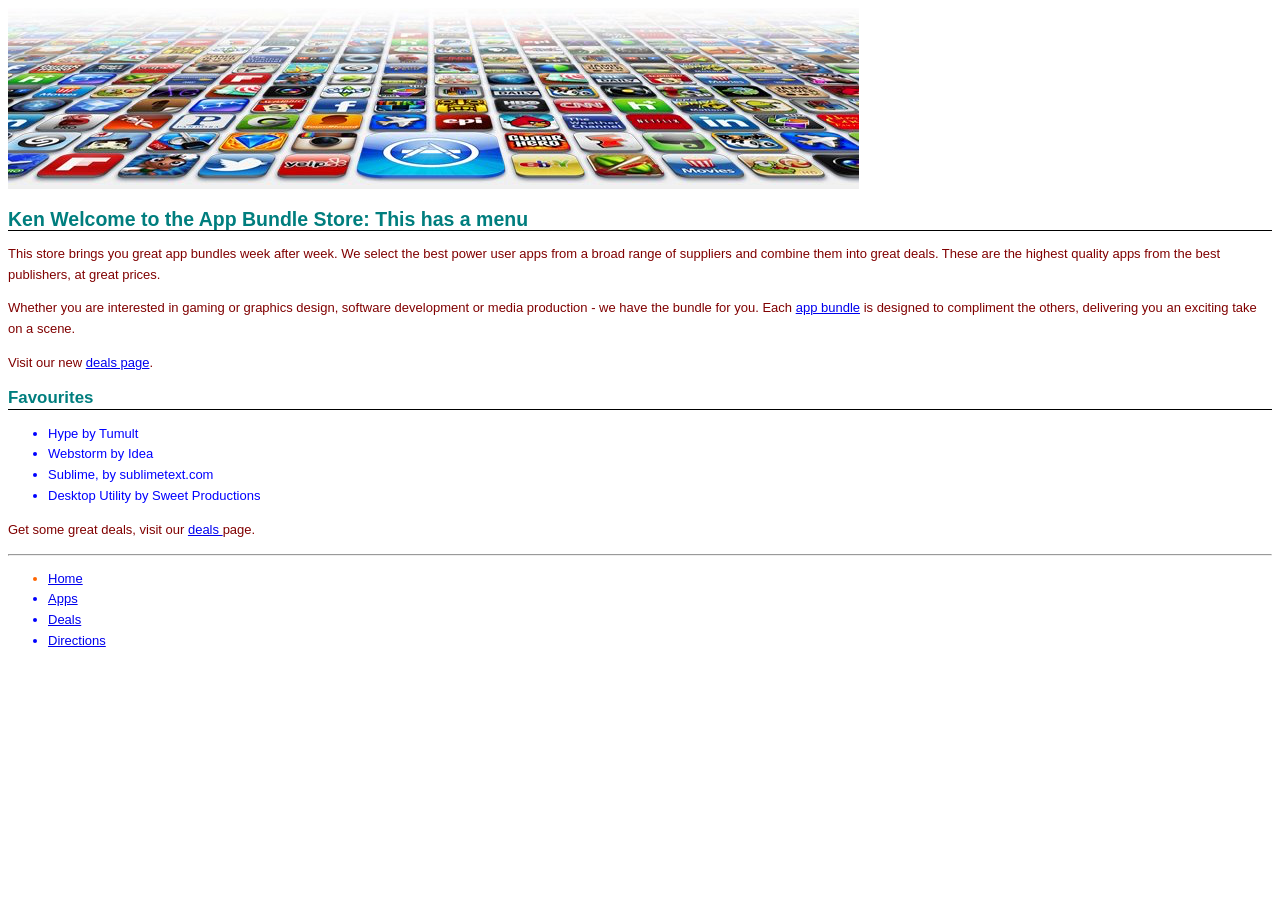
<file: Web-Dev- Ken/lab-02b/index.html>
<!DOCTYPE html>
<html>
  <head>
    <title>Ken Index Bundle APP Store</title>
    <link rel="stylesheet" href="style.css">
  </head>
  <body>
    <img src="images/banner.png" />
    <h1>Ken Welcome to the App Bundle Store: This has a menu</h1>
    <p>
      This store brings you great app bundles week after week. We select the
      best power user apps from a broad range of suppliers and combine them into
      great deals. These are the highest quality apps from the best publishers,
      at great prices.
    </p>
    <p>
      Whether you are interested in gaming or graphics design, software
      development or media production - we have the bundle for you. Each
      <a href="apps.html">app bundle</a> is designed to compliment the others,
      delivering you an exciting take on a scene.
    </p>
    <p>
      Visit our new <a href="deals/deals.html">deals page</a>. 
    </p>
    <h2>Favourites</h2>
    <ul class="blue_favourites">
      <li>Hype by Tumult</li>
      <li>Webstorm by Idea</li>
      <li>Sublime, by sublimetext.com</li>
      <li>Desktop Utility by Sweet Productions</li>
    </ul>
    <p>
      Get some great deals, visit our
      <a href="deals/deals.html"> deals </a> page.
    </p>
    <hr>
   <ul class="blue_favourites">
     <li class="active"><a href="index.html">Home</a></li>
      <li><a href="apps.html">Apps</a></li>
      <li><a href="deals/deals.html">Deals</a></li>
      <li><a href="directions.html">Directions</a></li>    
    </ul>
  </body>
</html>
</file>
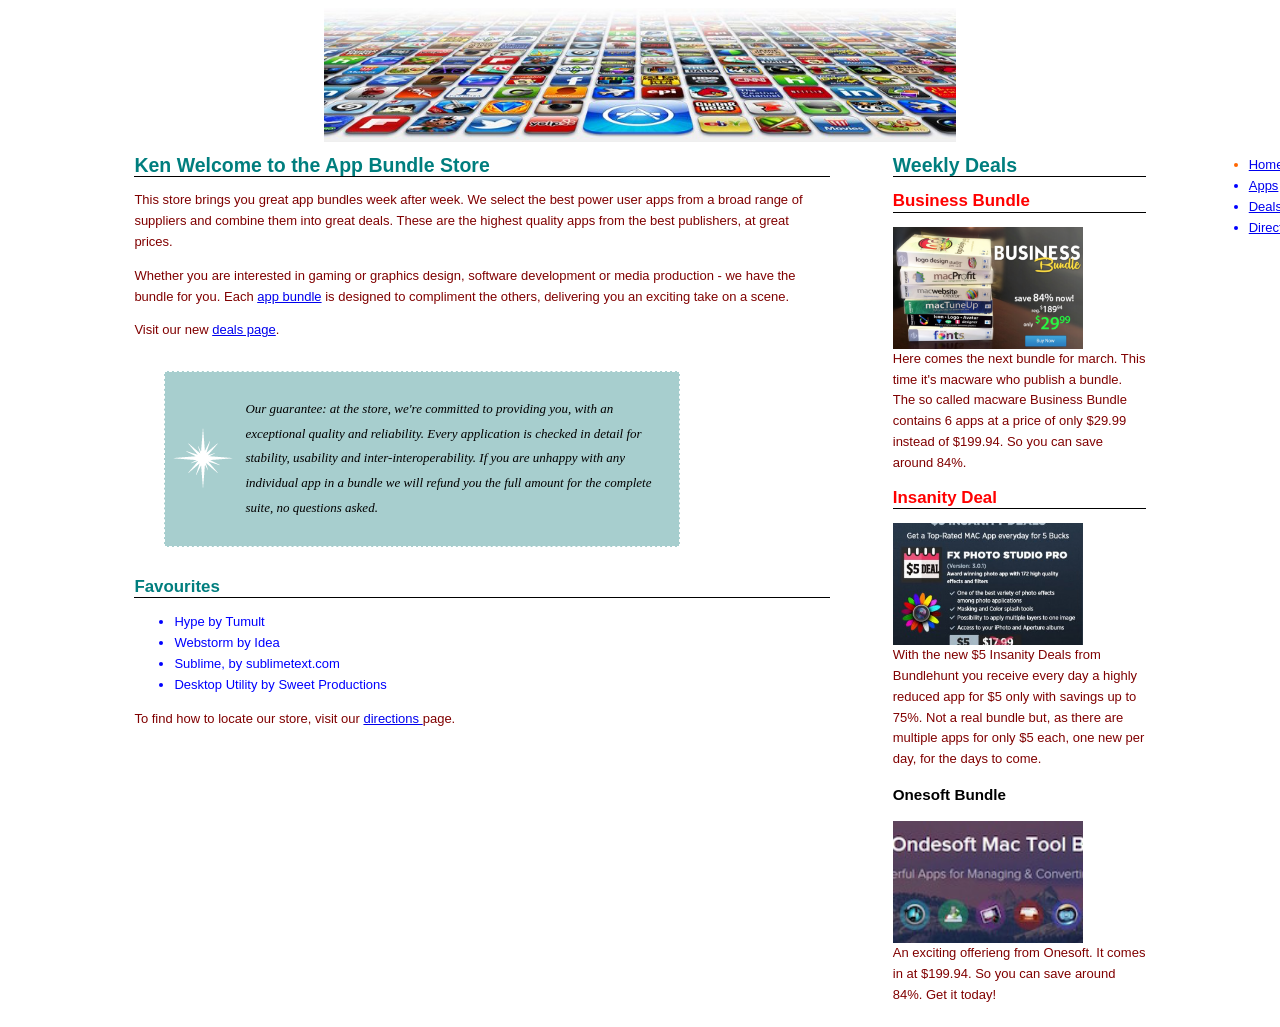
<file: Web-Dev- Ken/lab-03a/index.html>
<!DOCTYPE html>
<html>
  <head>
    <title>Ken Index Bundle APP Store</title>
    <link rel="stylesheet" href="style.css">
    <link rel="stylesheet" href="ken-style.css">
  </head>
  <body><img src="images/banner.png" class="bannerimage" />

  <div class="container">    
        <div id="maincontent">
          <h1>Ken Welcome to the App Bundle Store</h1>
            <p>
              This store brings you great app bundles week after week. We select the
              best power user apps from a broad range of suppliers and combine them into
              great deals. These are the highest quality apps from the best publishers,
              at great prices.
            </p>
            <p>
              Whether you are interested in gaming or graphics design, software
              development or media production - we have the bundle for you. Each
              <a href="apps.html">app bundle</a> is designed to compliment the others,
              delivering you an exciting take on a scene.
            </p>
            <p>
              Visit our new <a href="deals/deals.html">deals page</a>. 
            </p>
            <p class="guarantee">
              Our guarantee: at the store, we're committed to providing you, with an exceptional 
              quality and reliability. Every application is checked in detail for stability, 
              usability and inter-interoperability. If you are unhappy with any
              individual app in a bundle we will refund you the full amount for the complete suite, 
              no questions asked.
            </p>
            <h2>Favourites</h2>
            <ul class="blue_favourites">
              <li>Hype by Tumult</li>
              <li>Webstorm by Idea</li>
              <li>Sublime, by sublimetext.com</li>
              <li>Desktop Utility by Sweet Productions</li>
            </ul>
            <p>
              To find how to locate our store, visit our
              <a href="directions.html"> directions </a> page.
            </p>
        </div><!--end of maincontent-->

        <div id="sidebar">
          <h1>Weekly Deals</h1>
            <h2 class="special">Business Bundle</h2>
              <p>
                <img class="sidebar-img" src="images/business.png" alt="Business Bundle"/> Here comes the
                next bundle for march. This time it's macware who publish a bundle. The so
                called macware Business Bundle contains 6 apps at a price of only $29.99
                instead of $199.94. So you can save around 84%.
              </p>
            <h2 class="special">Insanity Deal</h2>
              <p>
                <img class="sidebar-img" src="images/insanity.jpg" alt="Insanity Deal"/> With the new $5
                Insanity Deals from Bundlehunt you receive every day a highly reduced app
                for $5 only with savings up to 75%. Not a real bundle but, as there are
                multiple apps for only $5 each, one new per day, for the days to come.
              </p>
            <h3>Onesoft Bundle</h3>
              <p>
                <img class="sidebar-img" src="images/ondesoft.jpg" alt="One Soft Bundle"/>
                An exciting offerieng from Onesoft. It comes in at
                $199.94. So you can save around 84%. Get it today!
              </p>
        </div><!--end of sidebar-->
        <!--start of menu-->
        <div>
            <ul class="blue_favourites">
            <li class="active"><a href="index.html">Home</a></li>
            <li><a href="apps.html">Apps</a></li>
            <li><a href="deals/deals.html">Deals</a></li>
            <li><a href="directions.html">Directions</a></li>    
          </ul>
        </div><!--end of menu-->
  </div><!--end of container-->
  </body>
</html>
</file>
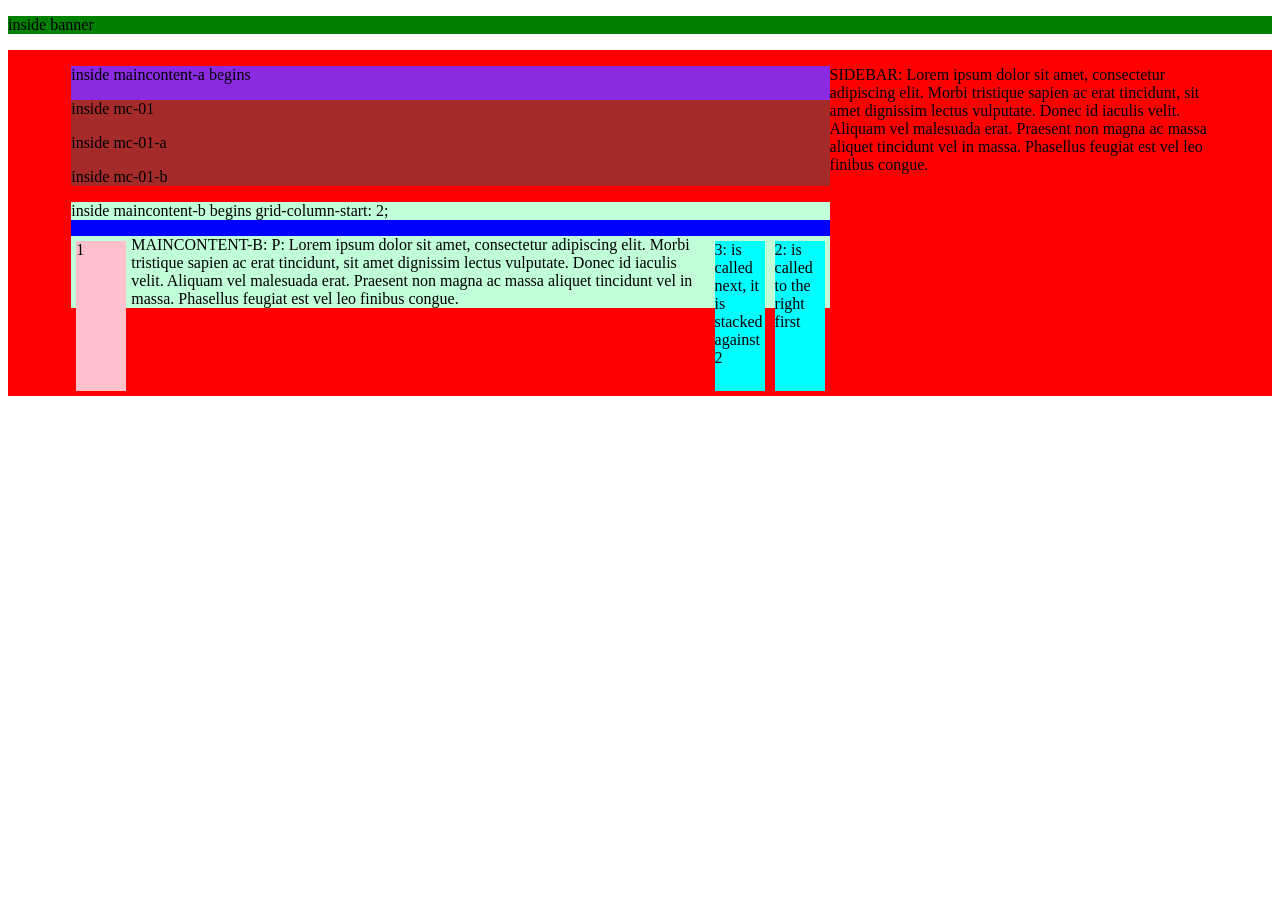
<file: Web-Dev- Ken/ken-small-examples-reference/ken-grid-worklayout.html>
<!DOCTYPE html>
<html>
<head>
	<meta charset="utf-8">
	<meta name="viewport" content="width=device-width, initial-scale=1">
	<title>Ken Grid Work Layout</title>
	<link rel="stylesheet" type="text/css" href="ken-grid-worklayout.css">
	<link rel="stylesheet" type="text/css" href="ken-boxes.css">
</head>
<body>
	<div id="container-fullpage">
		<div id="banner">
			<p>inside banner</p>

		</div>
		<div class="container">
			<!--<p>inside container begins</p>--><!-- this expands container, divs below become offset-->
			
			<div id="maincontent">
				<div id="maincontent-a">
					<p>inside maincontent-a begins</p>
					<div  id="mc-01">
						<p>inside mc-01</p>

						<div  id="mc-01-a">
							<p>inside mc-01-a</p>
						</div><!--end of mc-01-a-->

						<div id="mc-01-b">
							<p>inside mc-01-b</p>
						</div><!--end of mc-01-b-->
						
					</div><!--end of mc-01-->
				</div><!--end of maincontent-a-->


				<div id="maincontent-b">
					<p>inside maincontent-b begins grid-column-start: 2;</p>
					<div class="left box">1</div>
					<div class="right box">2: is called to the right first</div>
					<div class="right box">3: is called next, it is stacked against 2</div>
						<p>
							MAINCONTENT-B: P: Lorem ipsum dolor sit amet, consectetur adipiscing elit. Morbi tristique
							sapien ac erat tincidunt, sit amet dignissim lectus vulputate. Donec id
							iaculis velit. Aliquam vel malesuada erat. Praesent non magna ac massa
							aliquet tincidunt vel in massa. Phasellus feugiat est vel leo finibus
							congue.
						</p>
				</div><!--end of maincontent-b-->
			</div><!--end of maincontent-->

			<div id="sidebar">
				<p>
					SIDEBAR: Lorem ipsum dolor sit amet, consectetur adipiscing elit. Morbi tristique
					sapien ac erat tincidunt, sit amet dignissim lectus vulputate. Donec id
					iaculis velit. Aliquam vel malesuada erat. Praesent non magna ac massa
					aliquet tincidunt vel in massa. Phasellus feugiat est vel leo finibus
					congue.
				</p>
			</div><!--end of sidebar-->
			<!--<p>inside container ends</p>--><!-- this expands container, divs above become offset-->
		</div><!--end of container-->
	</div><!--end of container-fullpage-->
</body>
</html>
</file>
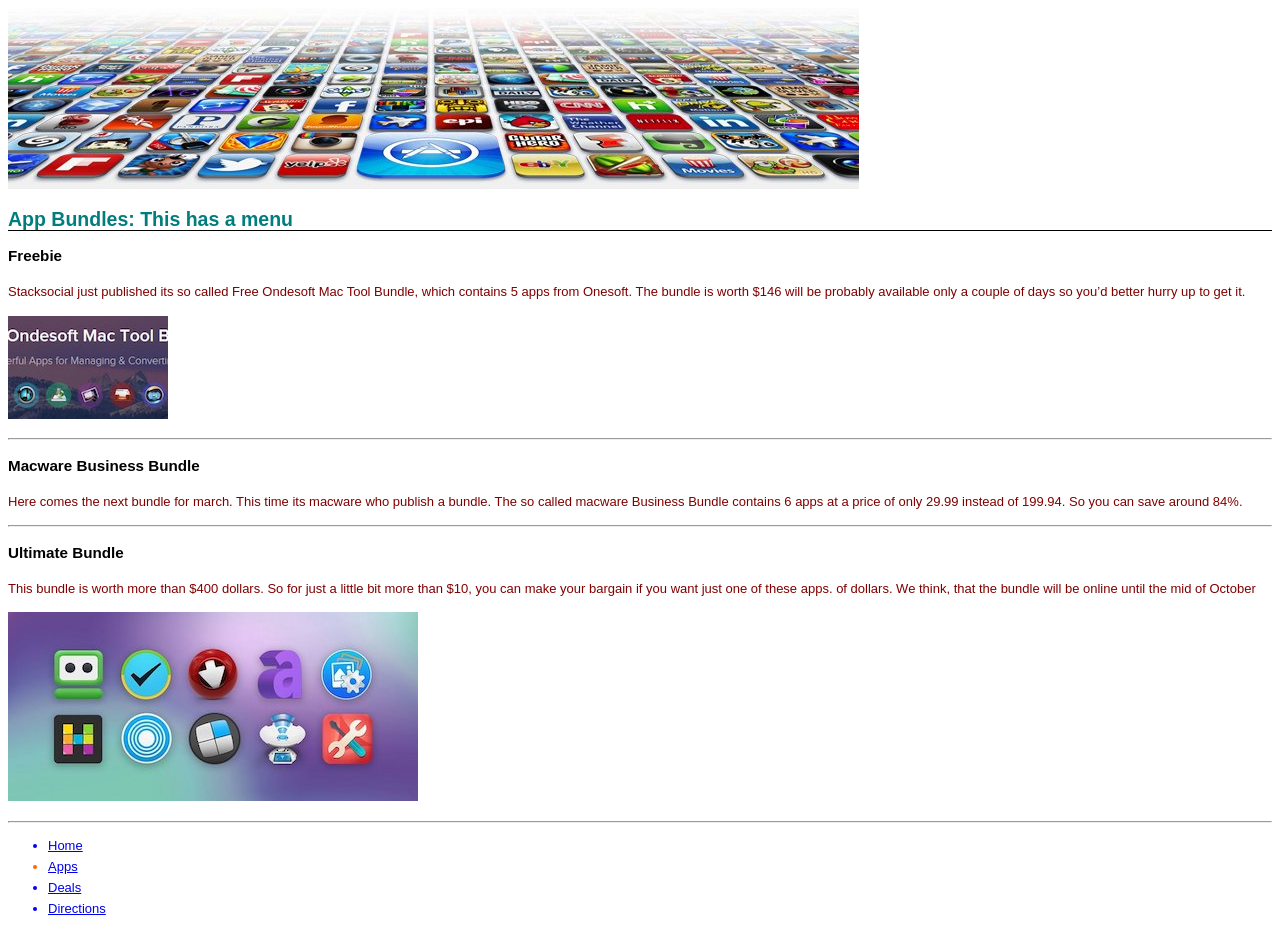
<file: Web-Dev- Ken/lab-02b/apps.html>
<!DOCTYPE html>
<html>
  <head>
    <title>Apps Bundle APP Store</title>
    <link rel="stylesheet" href="style.css">
  </head>
  <body>
    <img src="images/banner.png" />
    <h1>App Bundles: This has a menu</h1>
    <h3>Freebie</h3>
    <p>
      Stacksocial just published its so called Free Ondesoft Mac Tool Bundle,
      which contains 5 apps from Onesoft. The bundle is worth $146 will be
      probably available only a couple of days so you’d better hurry up to get
      it.
    </p>
    <p><img src="images/ondesoft.jpg" alt="One Soft"></p>
    <hr>
    <h3>Macware Business Bundle</h3>
    <p>
      Here comes the next bundle for march. This time its macware who publish a
      bundle. The so called macware Business Bundle contains 6 apps at a price
      of only 29.99 instead of 199.94. So you can save around 84%.
    </p>
    <hr>
    <h3>Ultimate Bundle</h3>
    <p>
      This bundle is worth more than $400 dollars. So for just a little bit more
      than $10, you can make your bargain if you want just one of these apps. of
      dollars. We think, that the bundle will be online until the mid of October
    </p>
    <p><img src="images/ultimate.jpeg" alt="One Soft"></p>
        <hr>
   <ul class="blue_favourites">
      <li><a href="index.html">Home</a></li>
      <li class="active"><a href="apps.html">Apps</a></li>
      <li><a href="deals/deals.html">Deals</a></li>
      <li><a href="directions.html">Directions</a></li>    
    </ul>
  </body>
</html>
</file>
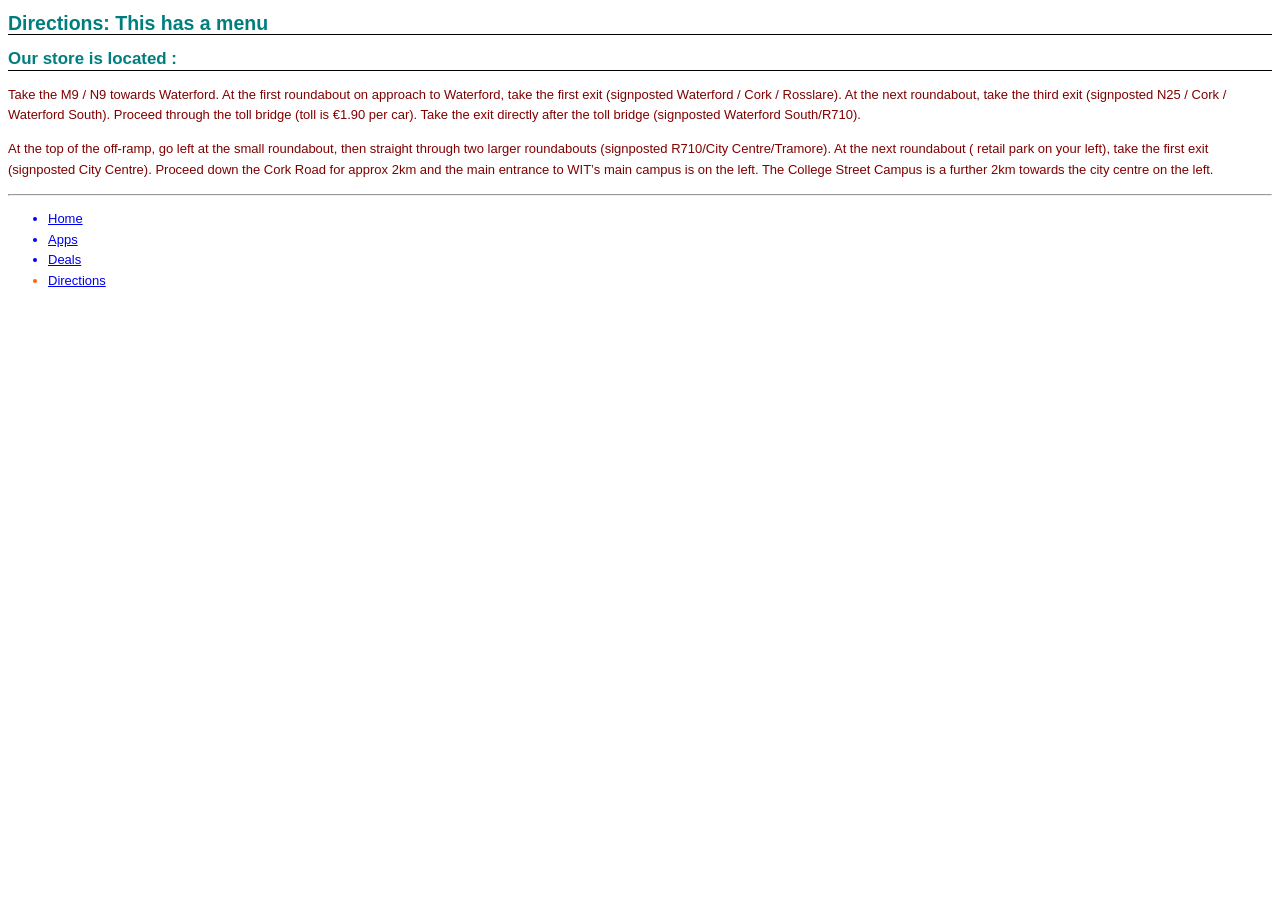
<file: Web-Dev- Ken/lab-02b/directions.html>
<!DOCTYPE html>
<html>
  <head>
    <title>Directions Bundle APP Store</title>
    <link rel="stylesheet" href="style.css">
  </head>
  <body>
    <h1>Directions: This has a menu</h1>
    <h2>Our store is located :</h2>
    <p>
      Take the M9 / N9 towards Waterford. At the first roundabout on approach to
      Waterford, take the first exit (signposted Waterford / Cork / Rosslare).
      At the next roundabout, take the third exit (signposted N25 / Cork /
      Waterford South). Proceed through the toll bridge (toll is €1.90 per car).
      Take the exit directly after the toll bridge (signposted Waterford
      South/R710).
    </p>
    <p>
      At the top of the off-ramp, go left at the small roundabout, then straight
      through two larger roundabouts (signposted R710/City Centre/Tramore). At
      the next roundabout ( retail park on your left), take the first exit
      (signposted City Centre). Proceed down the Cork Road for approx 2km and
      the main entrance to WIT’s main campus is on the left. The College Street
      Campus is a further 2km towards the city centre on the left.
    </p>
    <hr>
   <ul class="blue_favourites">
     <li><a href="index.html">Home</a></li>
      <li><a href="apps.html">Apps</a></li>
      <li><a href="deals/deals.html">Deals</a></li>
      <li class="active"><a href="directions.html">Directions</a></li>    
    </ul>
  </body>
</html>
</file>
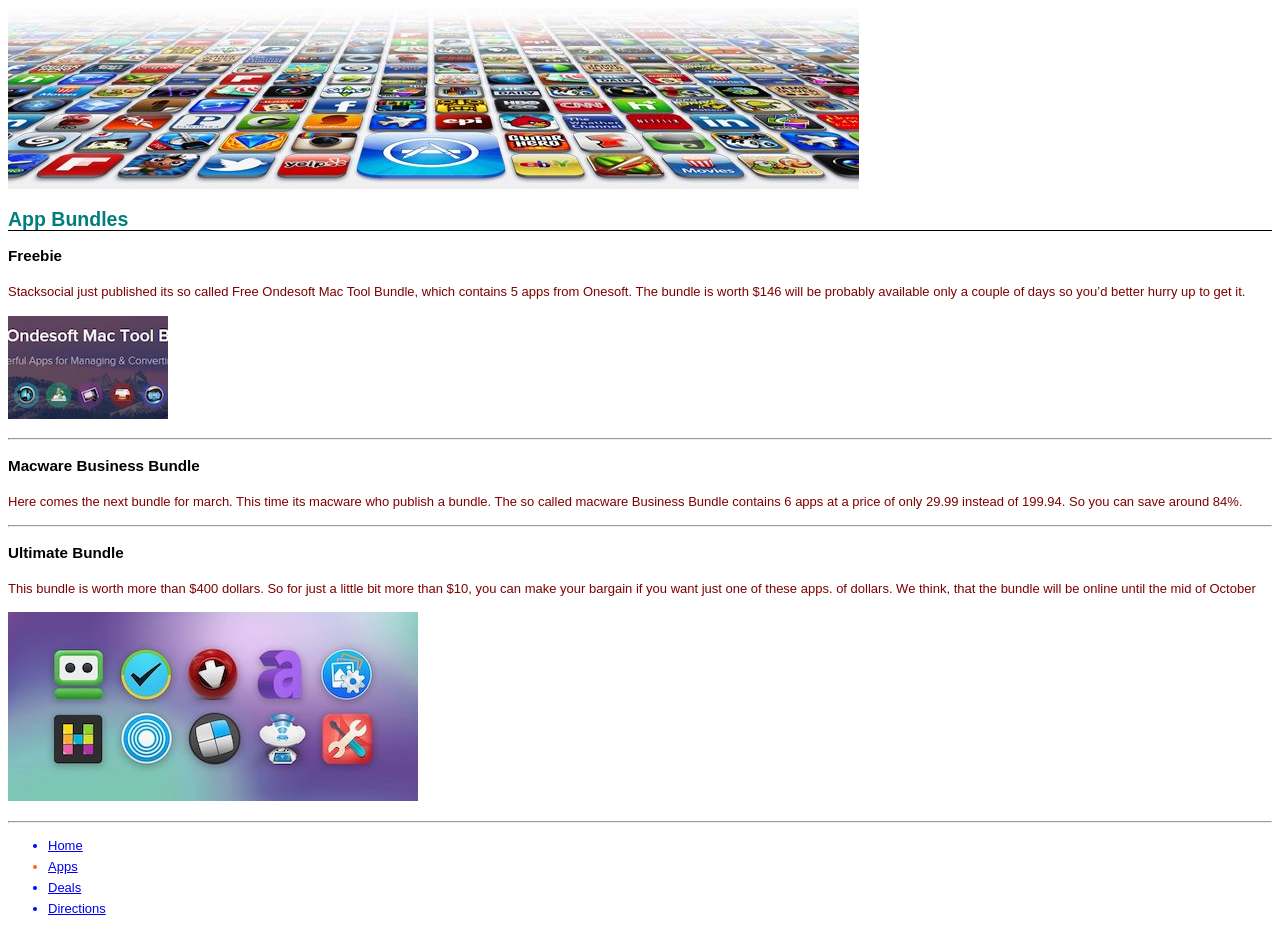
<file: Web-Dev- Ken/lab-03a/apps.html>
<!DOCTYPE html>
<html>
  <head>
    <title>Ken Apps Bundle APP Store</title>
    <link rel="stylesheet" href="style.css">
    <link rel="stylesheet" href="ken-style.css">
  </head>
  <body>
    <img src="images/banner.png" />
    <h1>App Bundles</h1>
    <h3>Freebie</h3>
    <p>
      Stacksocial just published its so called Free Ondesoft Mac Tool Bundle,
      which contains 5 apps from Onesoft. The bundle is worth $146 will be
      probably available only a couple of days so you’d better hurry up to get
      it.
    </p>
    <p><img src="images/ondesoft.jpg" alt="One Soft"></p>
    <hr>
    <h3>Macware Business Bundle</h3>
    <p>
      Here comes the next bundle for march. This time its macware who publish a
      bundle. The so called macware Business Bundle contains 6 apps at a price
      of only 29.99 instead of 199.94. So you can save around 84%.
    </p>
    <hr>
    <h3>Ultimate Bundle</h3>
    <p>
      This bundle is worth more than $400 dollars. So for just a little bit more
      than $10, you can make your bargain if you want just one of these apps. of
      dollars. We think, that the bundle will be online until the mid of October
    </p>
    <p><img src="images/ultimate.jpeg" alt="One Soft"></p>
    <hr>
    <ul class="blue_favourites">
      <li><a href="index.html">Home</a></li>
      <li class="active"><a href="apps.html">Apps</a></li>
      <li><a href="deals/deals.html">Deals</a></li>
      <li><a href="directions.html">Directions</a></li>    
    </ul>
    
  </body>
</html>
</file>
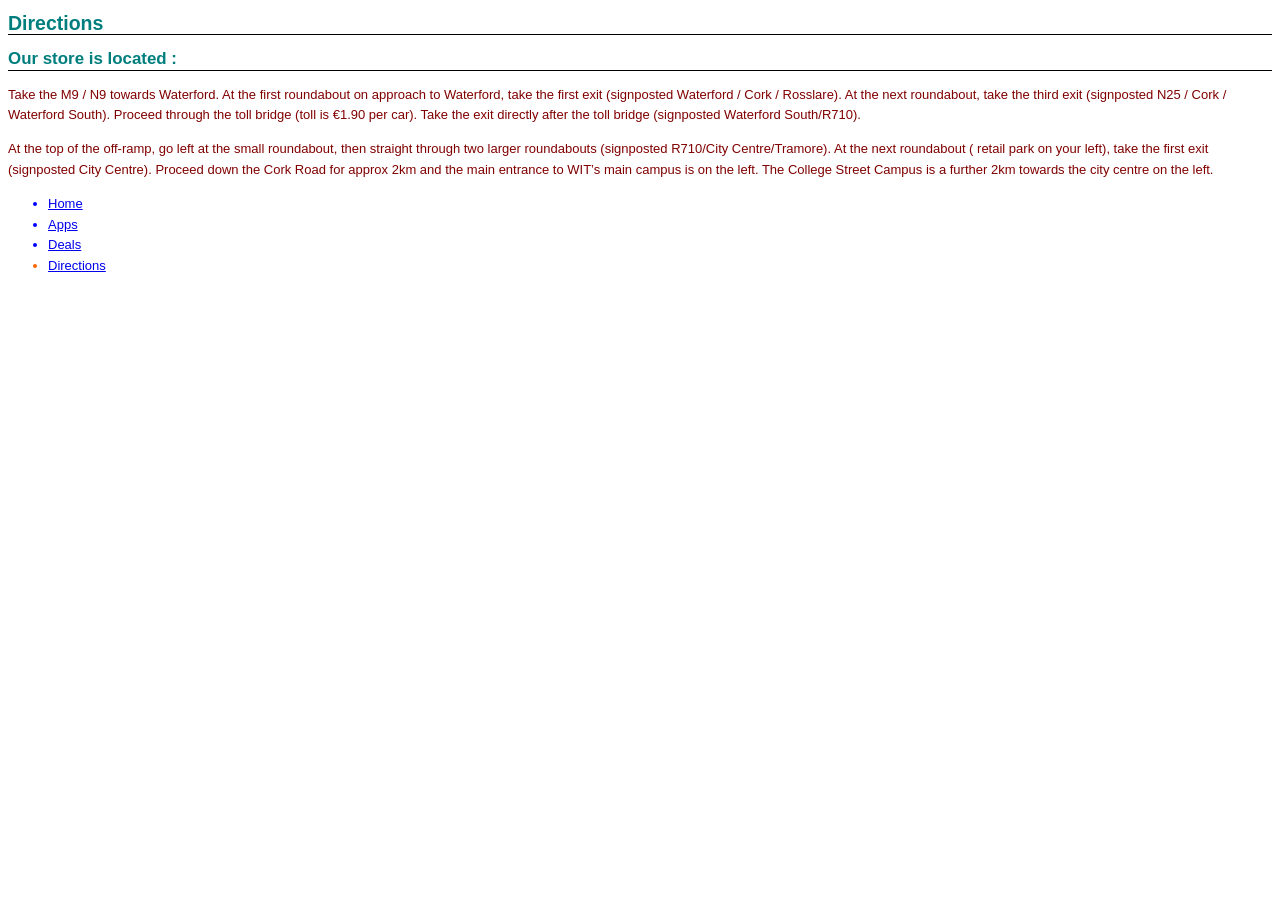
<file: Web-Dev- Ken/lab-03a/directions.html>
<!DOCTYPE html>
<html>
  <head>
    <title>Ken Directions Bundle APP Store</title>
    <link rel="stylesheet" href="style.css">
    <link rel="stylesheet" href="ken-style.css">
  </head>
  <body>
    <h1>Directions</h1>
    <h2>Our store is located :</h2>
    <p>
      Take the M9 / N9 towards Waterford. At the first roundabout on approach to
      Waterford, take the first exit (signposted Waterford / Cork / Rosslare).
      At the next roundabout, take the third exit (signposted N25 / Cork /
      Waterford South). Proceed through the toll bridge (toll is €1.90 per car).
      Take the exit directly after the toll bridge (signposted Waterford
      South/R710).
    </p>
    <p>
      At the top of the off-ramp, go left at the small roundabout, then straight
      through two larger roundabouts (signposted R710/City Centre/Tramore). At
      the next roundabout ( retail park on your left), take the first exit
      (signposted City Centre). Proceed down the Cork Road for approx 2km and
      the main entrance to WIT’s main campus is on the left. The College Street
      Campus is a further 2km towards the city centre on the left.
    </p>
    <ul class="blue_favourites">
      <li><a href="index.html">Home</a></li>
      <li><a href="apps.html">Apps</a></li>
      <li><a href="deals/deals.html">Deals</a></li>
      <li class="active"><a href="directions.html">Directions</a></li>    
    </ul>
    
  </body>
</html>
</file>
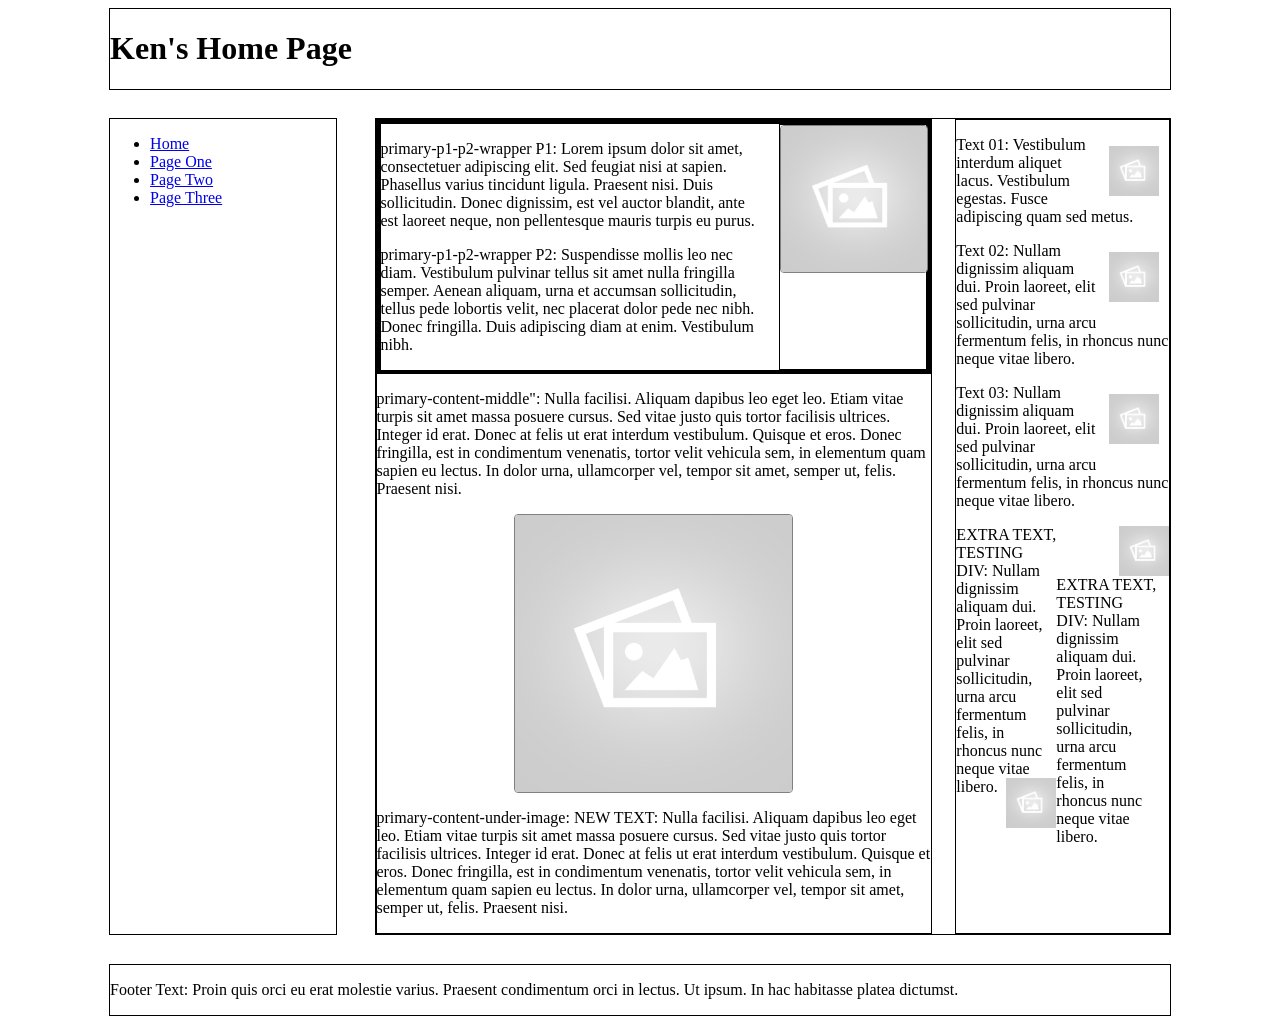
<file: Web-Dev- Ken/lab-03b/home-kd.html>
<html>
	<head>
		<title>KD-Home Page</title>
		<link rel="stylesheet" href="home-kd.css">
	</head>
	<body>
		<div class="container">
			<div id="header">
				<h1>
					Ken's Home Page 
				</h1>
			</div><!--end of header div-->
			<div id="navigation">
				<ul>
					<li><a href="home-kd.html">Home</a></li>
					<li><a href="page01-kd.html">Page One</a></li>
					<li><a href="page02-kd.html">Page Two</a></li>
					<li><a href="page03-kd.html">Page Three</a></li>
       		 	</ul>
			</div><!--end of Nav div-->

			<div id="maincontent">

                <div id="primary">
					<div id="primary-wrapper">
						<div id ="primary-content-top">
							<div id="primary-p1-p2-wrapper">
								<p>
									primary-p1-p2-wrapper P1: Lorem ipsum dolor sit amet, consectetuer adipiscing elit. Sed feugiat nisi
									at sapien. Phasellus varius tincidunt ligula. Praesent nisi. Duis
									sollicitudin. Donec dignissim, est vel auctor blandit, ante est laoreet
									neque, non pellentesque mauris turpis eu purus.
								</p>
								<p>
									primary-p1-p2-wrapper P2: Suspendisse mollis leo nec diam. Vestibulum pulvinar tellus sit amet nulla
									fringilla semper. Aenean aliquam, urna et accumsan sollicitudin, tellus
									pede lobortis velit, nec placerat dolor pede nec nibh. Donec fringilla. Duis
									adipiscing diam at enim. Vestibulum nibh.
								</p>
							</div><!--end of primary-p1-p2-wrapper-->
							<div id="primary-p1-p2-image">
									<img src="images/placeholder.png" class="placeholderimage" />	
							</div><!--end of primary-p1-p2-image-->
						</div><!--end of primary-content-top-->
						
						<div id="primary-content-middle" >
							<p>
								primary-content-middle": Nulla facilisi. Aliquam dapibus leo eget leo. Etiam vitae turpis sit amet
								massa posuere cursus. Sed vitae justo quis tortor facilisis ultrices.
								Integer id erat. Donec at felis ut erat interdum vestibulum. Quisque et eros.
								Donec fringilla, est in condimentum venenatis, tortor velit vehicula sem, in
								elementum quam sapien eu lectus. In dolor urna, ullamcorper vel, tempor sit
								amet, semper ut, felis. Praesent nisi.
							</p>
						</div><!--end of primary-content-middle" div*/-->
						
						<div id="center-image">
							<img src="images/placeholder.png" class="centerimage-03" />	
						</div>
						
						<div id="primary-content-under-image" >
							<p>
								primary-content-under-image: NEW TEXT: Nulla facilisi. Aliquam dapibus leo eget leo. Etiam vitae turpis sit amet
								massa posuere cursus. Sed vitae justo quis tortor facilisis ultrices.
								Integer id erat. Donec at felis ut erat interdum vestibulum. Quisque et eros.
								Donec fringilla, est in condimentum venenatis, tortor velit vehicula sem, in
								elementum quam sapien eu lectus. In dolor urna, ullamcorper vel, tempor sit
								amet, semper ut, felis. Praesent nisi.
							</p>
						</div><!--end of primary-content-under-image*/-->
					</div> <!--end of primary-wrapper-->
                </div><!--end of primary div*/-->

                <div id="secondary">
					<p>
						<img src="images/placeholder.png" class="secondary-image-right" />
						Text 01: Vestibulum interdum aliquet lacus. Vestibulum egestas. Fusce adipiscing
						quam sed metus.
					</p>
					<p>
						<img src="images/placeholder.png" class="secondary-image-right" />
						Text 02: Nullam dignissim aliquam dui. Proin laoreet, elit sed pulvinar
					sollicitudin, urna arcu fermentum felis, in rhoncus nunc neque vitae
					libero.
					</p>
					<p>
						<img src="images/placeholder.png" class="secondary-image-right"/>
						Text 03: Nullam dignissim aliquam dui. Proin laoreet, elit sed pulvinar
					sollicitudin, urna arcu fermentum felis, in rhoncus nunc neque vitae
					libero.
					</p>
				
				<div>
					<div class="secondary-text-left">
						EXTRA TEXT, TESTING DIV: Nullam dignissim aliquam dui. Proin laoreet, elit sed pulvinar
						sollicitudin, urna arcu fermentum felis, in rhoncus nunc neque vitae
						libero.
						<img src="images/placeholder.png" class="secondary-placeholderimage-right" />
					</div>
					
					
				</div>
				<div>
					<div>
						<img src="images/placeholder.png" class="secondary-placeholderimage-right" />
					</div>
					<div class="secondary-text-left">
						EXTRA TEXT, TESTING DIV: Nullam dignissim aliquam dui. Proin laoreet, elit sed pulvinar
						sollicitudin, urna arcu fermentum felis, in rhoncus nunc neque vitae
						libero.
					</div>
					
				</div>
				
				
				</div><!--end of secondary div-->

			</div><!--end of main content div-->

			<div id="footer">
				<p>
					Footer Text: Proin quis orci eu erat molestie varius. Praesent condimentum
					orci in lectus. Ut ipsum. In hac habitasse platea dictumst.
				</p>
			</div><!--end of footer div-->
		</div><!--end of container div-->
	</body>
</html>
</file>
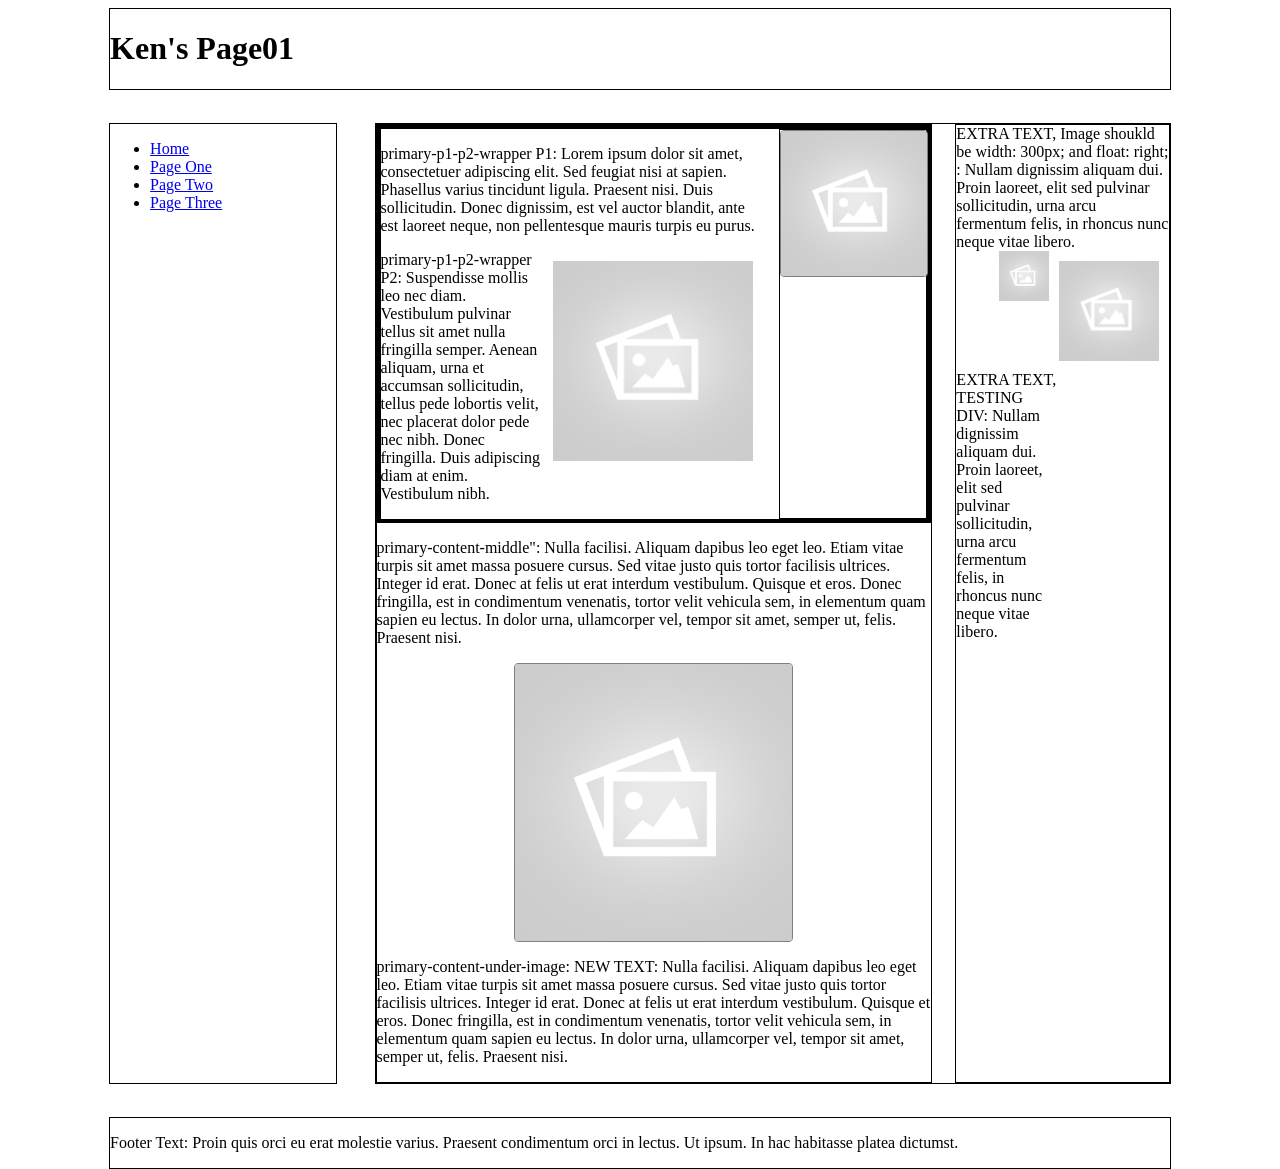
<file: Web-Dev- Ken/lab-03b/page01-kd.html>
<html>
	<head>
		<title>KD Page01</title>
		<link rel="stylesheet" href="home-kd.css">
		<link rel="stylesheet" href="page01-kd.css">
	</head>
	<body>
		<div class="container">
			<div id="header">
				<h1>
					Ken's Page01
				</h1>
			</div>
			<div id="navigation">
				<ul>
					<li><a href="home-kd.html">Home</a></li>
					<li><a href="page01-kd.html">Page One</a></li>
					<li><a href="page02-kd.html">Page Two</a></li>
					<li><a href="page03-kd.html">Page Three</a></li>
       		 	</ul>
			</div>

			<div id="maincontent">

                <div id="primary">
					<div id="primary-wrapper">
						
						<div id ="primary-content-top">
							
							<div id="primary-p1-p2-wrapper">
								<p>
									primary-p1-p2-wrapper P1: Lorem ipsum dolor sit amet, consectetuer adipiscing elit. Sed feugiat nisi
									at sapien. Phasellus varius tincidunt ligula. Praesent nisi. Duis
									sollicitudin. Donec dignissim, est vel auctor blandit, ante est laoreet
									neque, non pellentesque mauris turpis eu purus.
								</p>
									<div id="primary-image">
									
										<img src="images/placeholder.png"/>
									
									</div><!--end of primary-image-->
								<p>
									primary-p1-p2-wrapper P2: Suspendisse mollis leo nec diam. Vestibulum pulvinar tellus sit amet nulla
									fringilla semper. Aenean aliquam, urna et accumsan sollicitudin, tellus
									pede lobortis velit, nec placerat dolor pede nec nibh. Donec fringilla. Duis
									adipiscing diam at enim. Vestibulum nibh.
								</p>
							</div><!--end of primary-p1-p2-wrapper-->
							
							<div id="primary-p1-p2-image">
								
									<img src="images/placeholder.png" class="placeholderimage" />
								
							</div><!--end of primary-p1-p2-image-->
						</div><!--end of primary-content-top-->
						
						<div id="primary-content-middle" >
							<p>
								primary-content-middle": Nulla facilisi. Aliquam dapibus leo eget leo. Etiam vitae turpis sit amet
								massa posuere cursus. Sed vitae justo quis tortor facilisis ultrices.
								Integer id erat. Donec at felis ut erat interdum vestibulum. Quisque et eros.
								Donec fringilla, est in condimentum venenatis, tortor velit vehicula sem, in
								elementum quam sapien eu lectus. In dolor urna, ullamcorper vel, tempor sit
								amet, semper ut, felis. Praesent nisi.
							</p>
						</div><!--end of primary-content-middle" div*/-->
						
						<div id="center-image">
							<img src="images/placeholder.png" class="centerimage-03" />	
						</div>
						
						<div id="primary-content-under-image" >
							<p>
								primary-content-under-image: NEW TEXT: Nulla facilisi. Aliquam dapibus leo eget leo. Etiam vitae turpis sit amet
								massa posuere cursus. Sed vitae justo quis tortor facilisis ultrices.
								Integer id erat. Donec at felis ut erat interdum vestibulum. Quisque et eros.
								Donec fringilla, est in condimentum venenatis, tortor velit vehicula sem, in
								elementum quam sapien eu lectus. In dolor urna, ullamcorper vel, tempor sit
								amet, semper ut, felis. Praesent nisi.
							</p>
						</div><!--end of primary-content-under-image*/-->
					</div> <!--end of primary-wrapper-->
                </div><!--end of primary div*/-->

                <div id="secondary">
					<div>
						<div id="p01-image">
							EXTRA TEXT, Image shoukld be  width: 300px; and float: right; : Nullam dignissim aliquam dui. Proin laoreet, elit sed pulvinar
							sollicitudin, urna arcu fermentum felis, in rhoncus nunc neque vitae
							libero.
							<img src="images/placeholder.png"/>
						</div>
					</div>
				<div>
					<div>
						<img src="images/placeholder.png" class="secondary-placeholderimage-right" />
					</div>
					<div class="secondary-text-left">
						EXTRA TEXT, TESTING DIV: Nullam dignissim aliquam dui. Proin laoreet, elit sed pulvinar
						sollicitudin, urna arcu fermentum felis, in rhoncus nunc neque vitae
						libero.
					</div>
					
				</div>
				
				
				</div><!--end of secondary div-->

			</div><!--end of main content div-->

			<div id="footer">
				<p>
					Footer Text: Proin quis orci eu erat molestie varius. Praesent condimentum
					orci in lectus. Ut ipsum. In hac habitasse platea dictumst.
				</p>
			</div><!--end of footer div-->
		</div><!--end of container div-->
	</body>
</html>
</file>
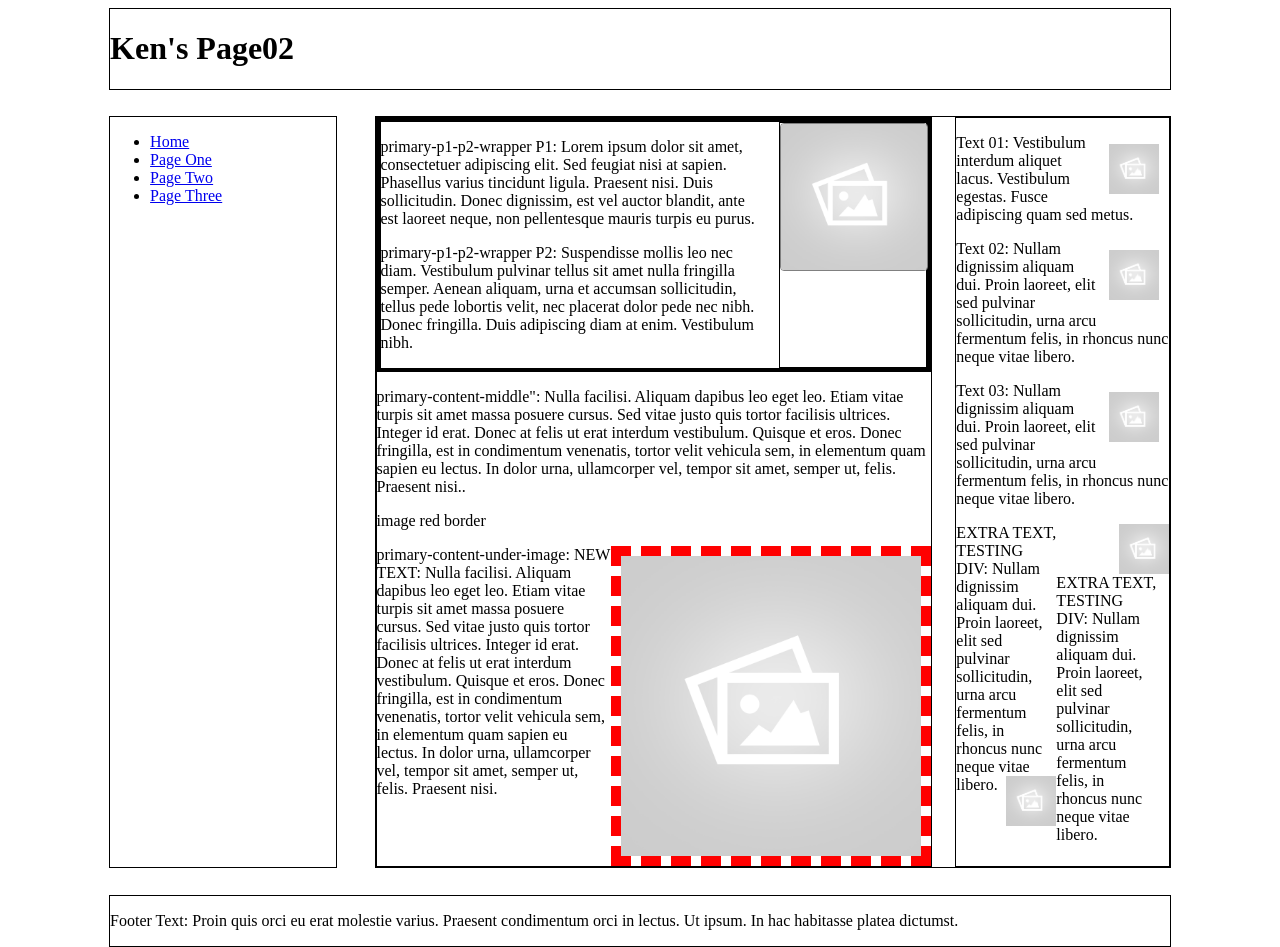
<file: Web-Dev- Ken/lab-03b/page02-kd.html>
<html>
	<head>
		<title>KD Page02</title>
		<link rel="stylesheet" href="home-kd.css">
		<link rel="stylesheet" href="page02-kd.css">
	</head>
	<body>
		<div class="container">
			<div id="header">
				<h1>
					Ken's Page02
				</h1>
			</div>
			<div id="navigation">
				<ul>
					<li><a href="home-kd.html">Home</a></li>
					<li><a href="page01-kd.html">Page One</a></li>
					<li><a href="page02-kd.html">Page Two</a></li>
					<li><a href="page03-kd.html">Page Three</a></li>
       		 	</ul>
			</div>

			<div id="maincontent">

                <div id="primary">
					<div id="primary-wrapper">
						
						<div id ="primary-content-top">
							
							<div id="primary-p1-p2-wrapper">
								<p>
									primary-p1-p2-wrapper P1: Lorem ipsum dolor sit amet, consectetuer adipiscing elit. Sed feugiat nisi
									at sapien. Phasellus varius tincidunt ligula. Praesent nisi. Duis
									sollicitudin. Donec dignissim, est vel auctor blandit, ante est laoreet
									neque, non pellentesque mauris turpis eu purus.
								</p>
								<p>
									primary-p1-p2-wrapper P2: Suspendisse mollis leo nec diam. Vestibulum pulvinar tellus sit amet nulla
									fringilla semper. Aenean aliquam, urna et accumsan sollicitudin, tellus
									pede lobortis velit, nec placerat dolor pede nec nibh. Donec fringilla. Duis
									adipiscing diam at enim. Vestibulum nibh.
								</p>
							</div><!--end of primary-p1-p2-wrapper-->
							
							<div id="primary-p1-p2-image">
								
									<img src="images/placeholder.png" class="placeholderimage" />
								
							</div><!--end of primary-p1-p2-image-->
						</div><!--end of primary-content-top-->
						
						<div id="primary-content-middle" >
							<p>
								primary-content-middle": Nulla facilisi. Aliquam dapibus leo eget leo. Etiam vitae turpis sit amet
								massa posuere cursus. Sed vitae justo quis tortor facilisis ultrices.
								Integer id erat. Donec at felis ut erat interdum vestibulum. Quisque et eros.
								Donec fringilla, est in condimentum venenatis, tortor velit vehicula sem, in
								elementum quam sapien eu lectus. In dolor urna, ullamcorper vel, tempor sit
								amet, semper ut, felis. Praesent nisi..
							</p>
						</div><!--end of primary-content-middle" div*/-->
						
						<div id="center-image-p02">
							<p>image red border</p>
							<img src="images/placeholder.png"/>	
						</div>
						
						<div id="primary-content-under-image" >
							<p>
								primary-content-under-image: NEW TEXT: Nulla facilisi. Aliquam dapibus leo eget leo. Etiam vitae turpis sit amet
								massa posuere cursus. Sed vitae justo quis tortor facilisis ultrices.
								Integer id erat. Donec at felis ut erat interdum vestibulum. Quisque et eros.
								Donec fringilla, est in condimentum venenatis, tortor velit vehicula sem, in
								elementum quam sapien eu lectus. In dolor urna, ullamcorper vel, tempor sit
								amet, semper ut, felis. Praesent nisi.
							</p>
						</div><!--end of primary-content-under-image*/-->
					</div> <!--end of primary-wrapper-->
                </div><!--end of primary div*/-->

                <div id="secondary">
					<p>
						<img src="images/placeholder.png" class="secondary-image-right" />
						Text 01: Vestibulum interdum aliquet lacus. Vestibulum egestas. Fusce adipiscing
						quam sed metus.
					</p>
					<p>
						<img src="images/placeholder.png" class="secondary-image-right" />
						Text 02: Nullam dignissim aliquam dui. Proin laoreet, elit sed pulvinar
					sollicitudin, urna arcu fermentum felis, in rhoncus nunc neque vitae
					libero.
					</p>
					<p>
						<img src="images/placeholder.png" class="secondary-image-right"/>
						Text 03: Nullam dignissim aliquam dui. Proin laoreet, elit sed pulvinar
					sollicitudin, urna arcu fermentum felis, in rhoncus nunc neque vitae
					libero.
					</p>
				
				<div>
					<div class="secondary-text-left">
						EXTRA TEXT, TESTING DIV: Nullam dignissim aliquam dui. Proin laoreet, elit sed pulvinar
						sollicitudin, urna arcu fermentum felis, in rhoncus nunc neque vitae
						libero.
						<img src="images/placeholder.png" class="secondary-placeholderimage-right" />
					</div>
					
					
				</div>
				<div>
					<div>
						<img src="images/placeholder.png" class="secondary-placeholderimage-right" />
					</div>
					<div class="secondary-text-left">
						EXTRA TEXT, TESTING DIV: Nullam dignissim aliquam dui. Proin laoreet, elit sed pulvinar
						sollicitudin, urna arcu fermentum felis, in rhoncus nunc neque vitae
						libero.
					</div>
					
				</div>
				
				
				</div><!--end of secondary div-->

			</div><!--end of main content div-->

			<div id="footer">
				<p>
					Footer Text: Proin quis orci eu erat molestie varius. Praesent condimentum
					orci in lectus. Ut ipsum. In hac habitasse platea dictumst.
				</p>
			</div><!--end of footer div-->
		</div><!--end of container div-->
	</body>
</html>
</file>
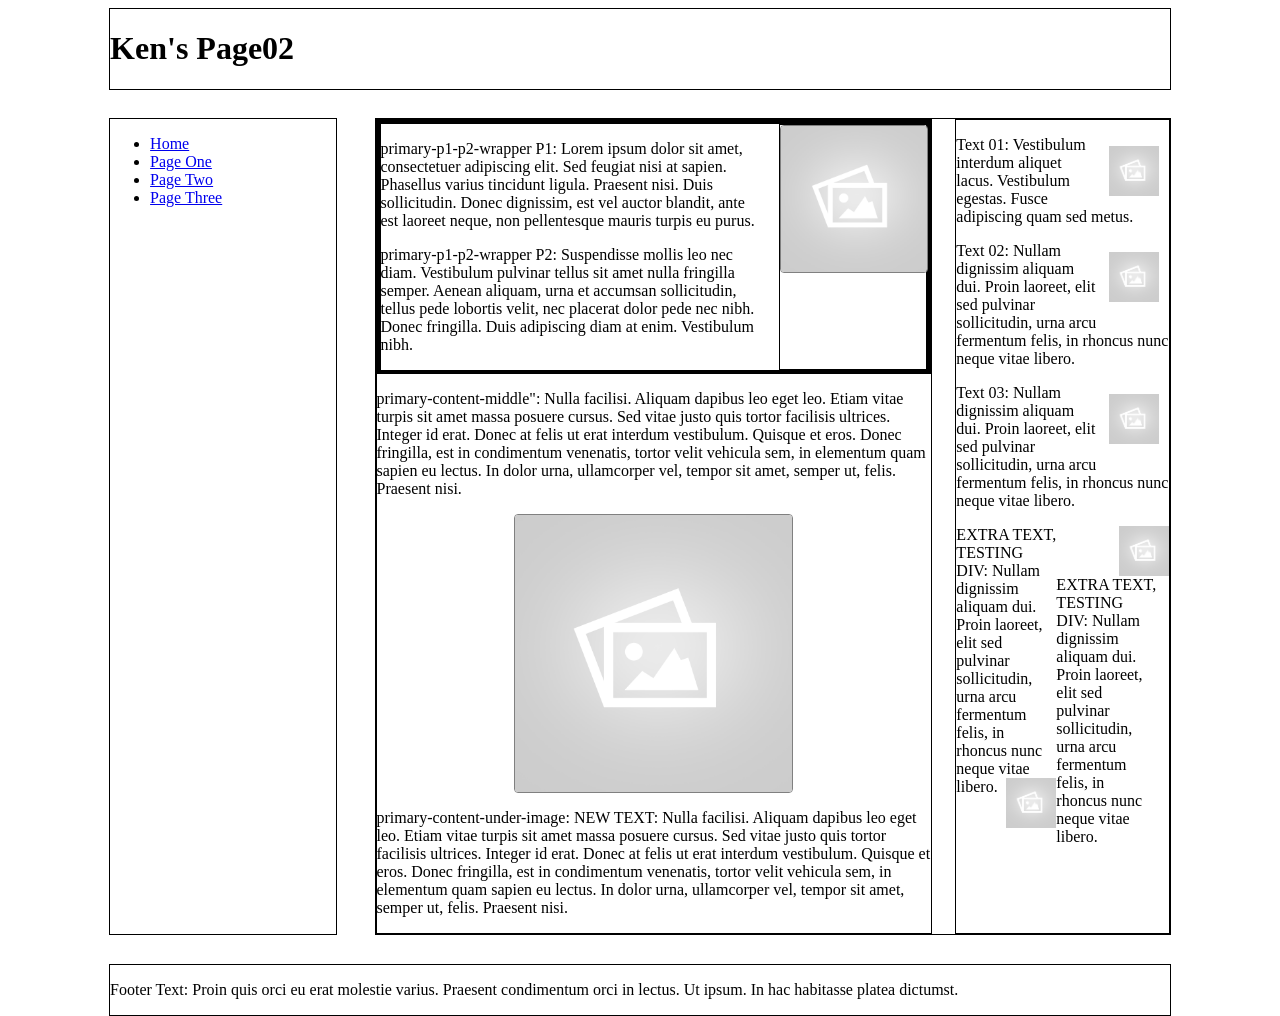
<file: Web-Dev- Ken/lab-03b/page03-kd.html>
<html>
	<head>
		<title>KD Page02</title>
		<link rel="stylesheet" href="home-kd.css">
	</head>
	<body>
		<div class="container">
			<div id="header">
				<h1>
					Ken's Page02
				</h1>
			</div>
			<div id="navigation">
				<ul>
					<li><a href="home-kd.html">Home</a></li>
					<li><a href="page01-kd.html">Page One</a></li>
					<li><a href="page02-kd.html">Page Two</a></li>
					<li><a href="page03-kd.html">Page Three</a></li>
       		 	</ul>
			</div>

			<div id="maincontent">

                <div id="primary">
					<div id="primary-wrapper">
						
						<div id ="primary-content-top">
							
							<div id="primary-p1-p2-wrapper">
								<p>
									primary-p1-p2-wrapper P1: Lorem ipsum dolor sit amet, consectetuer adipiscing elit. Sed feugiat nisi
									at sapien. Phasellus varius tincidunt ligula. Praesent nisi. Duis
									sollicitudin. Donec dignissim, est vel auctor blandit, ante est laoreet
									neque, non pellentesque mauris turpis eu purus.
								</p>
								<p>
									primary-p1-p2-wrapper P2: Suspendisse mollis leo nec diam. Vestibulum pulvinar tellus sit amet nulla
									fringilla semper. Aenean aliquam, urna et accumsan sollicitudin, tellus
									pede lobortis velit, nec placerat dolor pede nec nibh. Donec fringilla. Duis
									adipiscing diam at enim. Vestibulum nibh.
								</p>
							</div><!--end of primary-p1-p2-wrapper-->
							
							<div id="primary-p1-p2-image">
								
									<img src="images/placeholder.png" class="placeholderimage" />
								
							</div><!--end of primary-p1-p2-image-->
						</div><!--end of primary-content-top-->
						
						<div id="primary-content-middle" >
							<p>
								primary-content-middle": Nulla facilisi. Aliquam dapibus leo eget leo. Etiam vitae turpis sit amet
								massa posuere cursus. Sed vitae justo quis tortor facilisis ultrices.
								Integer id erat. Donec at felis ut erat interdum vestibulum. Quisque et eros.
								Donec fringilla, est in condimentum venenatis, tortor velit vehicula sem, in
								elementum quam sapien eu lectus. In dolor urna, ullamcorper vel, tempor sit
								amet, semper ut, felis. Praesent nisi.
							</p>
						</div><!--end of primary-content-middle" div*/-->
						
						<div id="center-image">
							<img src="images/placeholder.png" class="centerimage-03" />	
						</div>
						
						<div id="primary-content-under-image" >
							<p>
								primary-content-under-image: NEW TEXT: Nulla facilisi. Aliquam dapibus leo eget leo. Etiam vitae turpis sit amet
								massa posuere cursus. Sed vitae justo quis tortor facilisis ultrices.
								Integer id erat. Donec at felis ut erat interdum vestibulum. Quisque et eros.
								Donec fringilla, est in condimentum venenatis, tortor velit vehicula sem, in
								elementum quam sapien eu lectus. In dolor urna, ullamcorper vel, tempor sit
								amet, semper ut, felis. Praesent nisi.
							</p>
						</div><!--end of primary-content-under-image*/-->
					</div> <!--end of primary-wrapper-->
                </div><!--end of primary div*/-->

                <div id="secondary">
					<p>
						<img src="images/placeholder.png" class="secondary-image-right" />
						Text 01: Vestibulum interdum aliquet lacus. Vestibulum egestas. Fusce adipiscing
						quam sed metus.
					</p>
					<p>
						<img src="images/placeholder.png" class="secondary-image-right" />
						Text 02: Nullam dignissim aliquam dui. Proin laoreet, elit sed pulvinar
					sollicitudin, urna arcu fermentum felis, in rhoncus nunc neque vitae
					libero.
					</p>
					<p>
						<img src="images/placeholder.png" class="secondary-image-right"/>
						Text 03: Nullam dignissim aliquam dui. Proin laoreet, elit sed pulvinar
					sollicitudin, urna arcu fermentum felis, in rhoncus nunc neque vitae
					libero.
					</p>
				
				<div>
					<div class="secondary-text-left">
						EXTRA TEXT, TESTING DIV: Nullam dignissim aliquam dui. Proin laoreet, elit sed pulvinar
						sollicitudin, urna arcu fermentum felis, in rhoncus nunc neque vitae
						libero.
						<img src="images/placeholder.png" class="secondary-placeholderimage-right" />
					</div>
					
					
				</div>
				<div>
					<div>
						<img src="images/placeholder.png" class="secondary-placeholderimage-right" />
					</div>
					<div class="secondary-text-left">
						EXTRA TEXT, TESTING DIV: Nullam dignissim aliquam dui. Proin laoreet, elit sed pulvinar
						sollicitudin, urna arcu fermentum felis, in rhoncus nunc neque vitae
						libero.
					</div>
					
				</div>
				
				
				</div><!--end of secondary div-->

			</div><!--end of main content div-->

			<div id="footer">
				<p>
					Footer Text: Proin quis orci eu erat molestie varius. Praesent condimentum
					orci in lectus. Ut ipsum. In hac habitasse platea dictumst.
				</p>
			</div><!--end of footer div-->
		</div><!--end of container div-->
	</body>
</html>
</file>
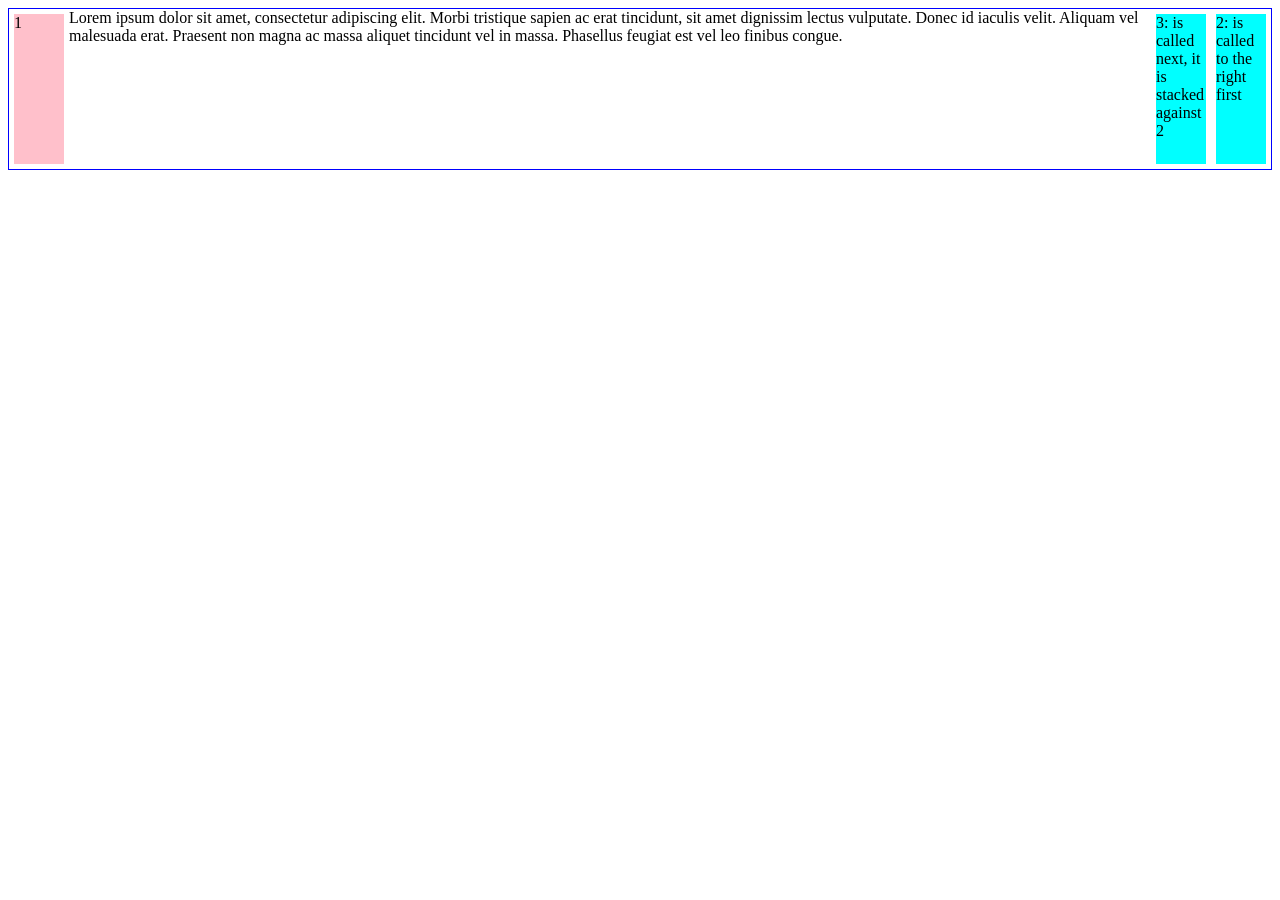
<file: Web-Dev- Ken/lab-04/lab-04-boxes.html>
<!DOCTYPE html>
<html>
<head>
	<meta charset="utf-8">
	<meta name="viewport" content="width=device-width, initial-scale=1">
	<title>Boxes</title>
	<link rel="stylesheet" type="text/css" href="lab-04-boxes.css">
</head>
<body>
	<div class="container">	
		<div class="left box">1</div>
		<div id="nomad" class="right box">2: is called to the right first</div>
		<div class="right box">3: is called next, it is stacked against 2</div>
			Lorem ipsum dolor sit amet, consectetur adipiscing elit. Morbi tristique
			sapien ac erat tincidunt, sit amet dignissim lectus vulputate. Donec id
			iaculis velit. Aliquam vel malesuada erat. Praesent non magna ac massa
			aliquet tincidunt vel in massa. Phasellus feugiat est vel leo finibus
			congue.
		</p>
	</div>
</body>
</html>
</file>
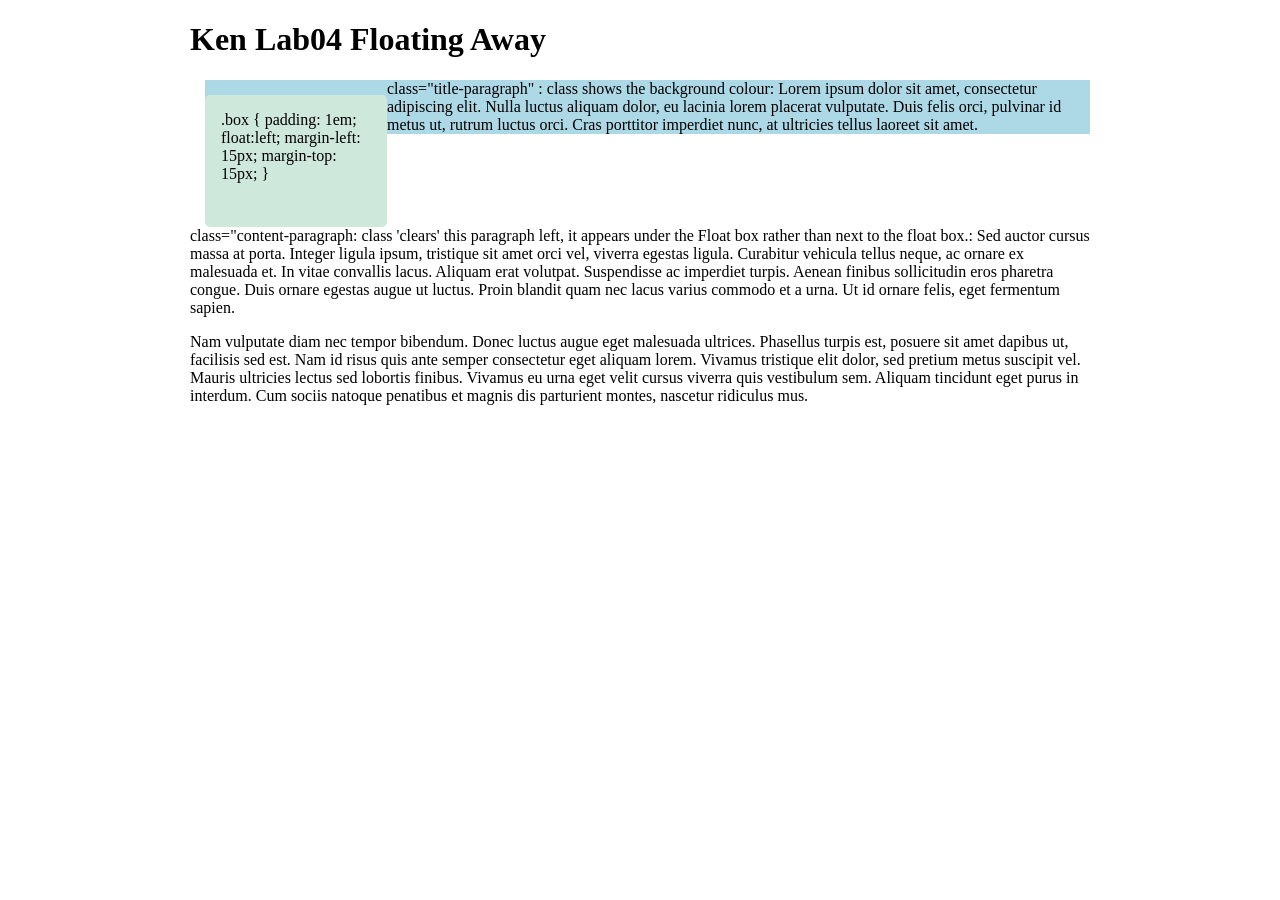
<file: Web-Dev- Ken/lab-04/lab-04-float.html>
<!DOCTYPE html>
<html>
<head>
	<meta charset="utf-8">
	<meta name="viewport" content="width=device-width, initial-scale=1">
	<title>Ken Lab04 Floating Away</title>
	<link rel="stylesheet" type="text/css" href="lab-04-float.css".css>
</head>
<body>
	<h1>Ken Lab04 Floating Away</h1>

	<div class="box">.box {
        padding: 1em;
        float:left;
        margin-left: 15px;
        margin-top: 15px;
    }   
    </div>

	<p class="title-paragraph"><!--class shows the background colour -->
		class="title-paragraph" : class shows the background colour: Lorem ipsum dolor sit amet, consectetur adipiscing elit. Nulla luctus aliquam
		dolor, eu lacinia lorem placerat vulputate. Duis felis orci, pulvinar id metus
		ut, rutrum luctus orci. Cras porttitor imperdiet nunc, at ultricies tellus
		laoreet sit amet.
	</p>

	<p class="content-paragraph"><!--class 'clears' this paragraph left-->
		class="content-paragraph: class 'clears' this paragraph left, it appears under the Float box rather than next to the float box.:  Sed auctor cursus massa at porta. Integer ligula ipsum, tristique sit amet
		orci vel, viverra egestas ligula. Curabitur vehicula tellus neque, ac ornare
		ex malesuada et. In vitae convallis lacus. Aliquam erat volutpat. Suspendisse
		ac imperdiet turpis. Aenean finibus sollicitudin eros pharetra congue. Duis
		ornare egestas augue ut luctus. Proin blandit quam nec lacus varius commodo et
		a urna. Ut id ornare felis, eget fermentum sapien.
	</p>

	<p>
		Nam vulputate diam nec tempor bibendum. Donec luctus augue eget malesuada
		ultrices. Phasellus turpis est, posuere sit amet dapibus ut, facilisis sed
		est. Nam id risus quis ante semper consectetur eget aliquam lorem. Vivamus
		tristique elit dolor, sed pretium metus suscipit vel. Mauris ultricies lectus
		sed lobortis finibus. Vivamus eu urna eget velit cursus viverra quis
		vestibulum sem. Aliquam tincidunt eget purus in interdum. Cum sociis natoque
		penatibus et magnis dis parturient montes, nascetur ridiculus mus.
	</p>

</body>
</html>
</file>
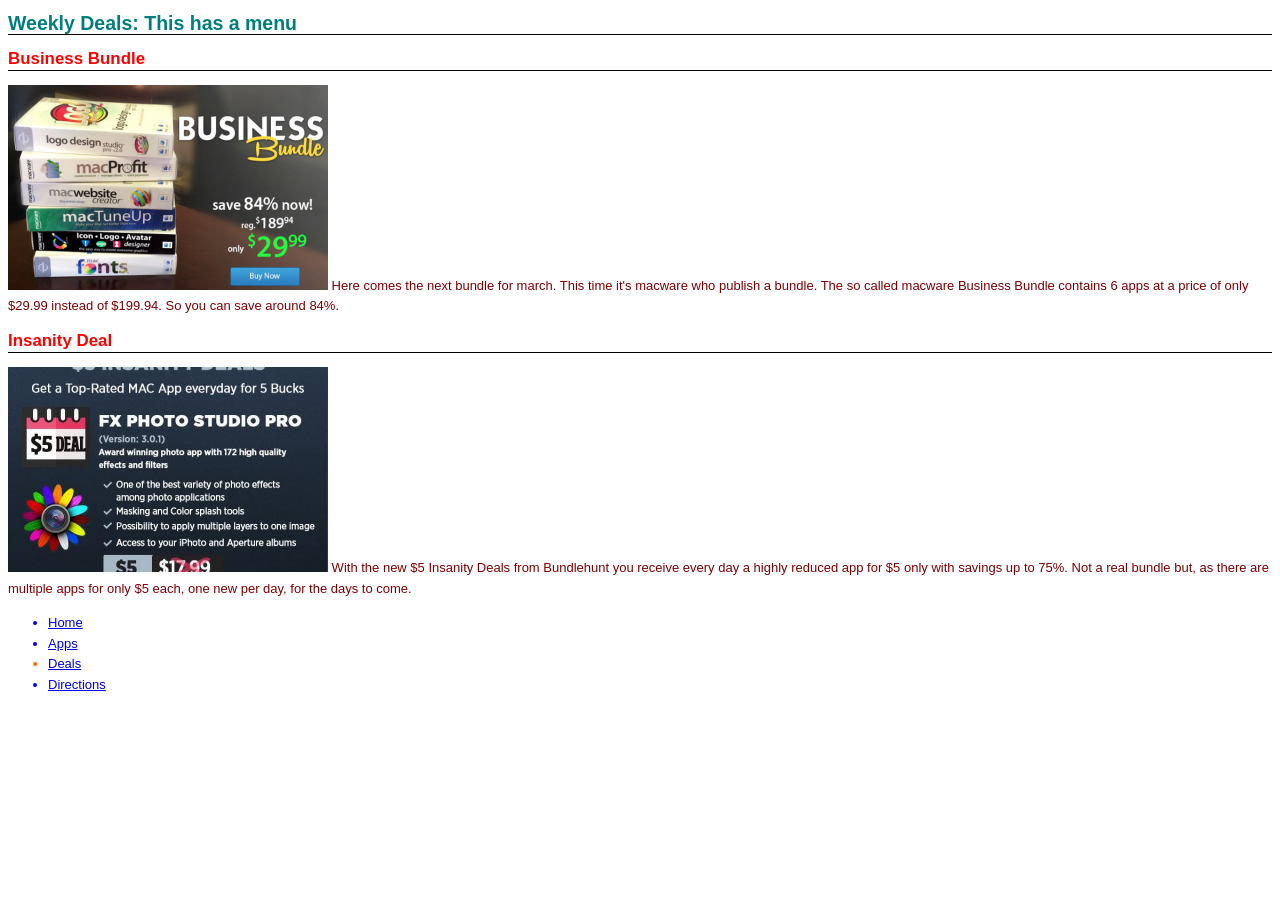
<file: Web-Dev- Ken/lab-02b/deals/deals.html>
<!DOCTYPE html>
<html>
  <head>
    <title>Ken Deals App Bundle Deals</title>
   <link rel="stylesheet" href="../style.css" />
  </head>
  <body>
    <h1>Weekly Deals: This has a menu</h1>
    <h2 class="special">Business Bundle</h2>
    <p>
      <img src="../images/business.png" alt="Business Bundle" /> Here comes the next bundle for march. This time it's
      macware who publish a bundle. The so called macware Business Bundle contains 6 apps at a price of only $29.99
      instead of $199.94. So you can save around 84%.
    </p>
    <h2 class="special">Insanity Deal</h2>
    <p>
      <img src="../images/insanity.jpg" alt="Insanity Deal" /> With the new $5 Insanity Deals from Bundlehunt you receive
      every day a highly reduced app for $5 only with savings up to 75%. Not a real bundle but, as there are multiple
      apps for only $5 each, one new per day, for the days to come.
    </p>
     <ul class="blue_favourites">
      <li><a href="../index.html">Home</a></li>
      <li><a href="../apps.html">Apps</a></li>
      <li class="active"><a href="deals.html">Deals</a></li>
      <li><a href="../directions.html">Directions</a></li>    
    </ul>
  </body>
</html>
</file>
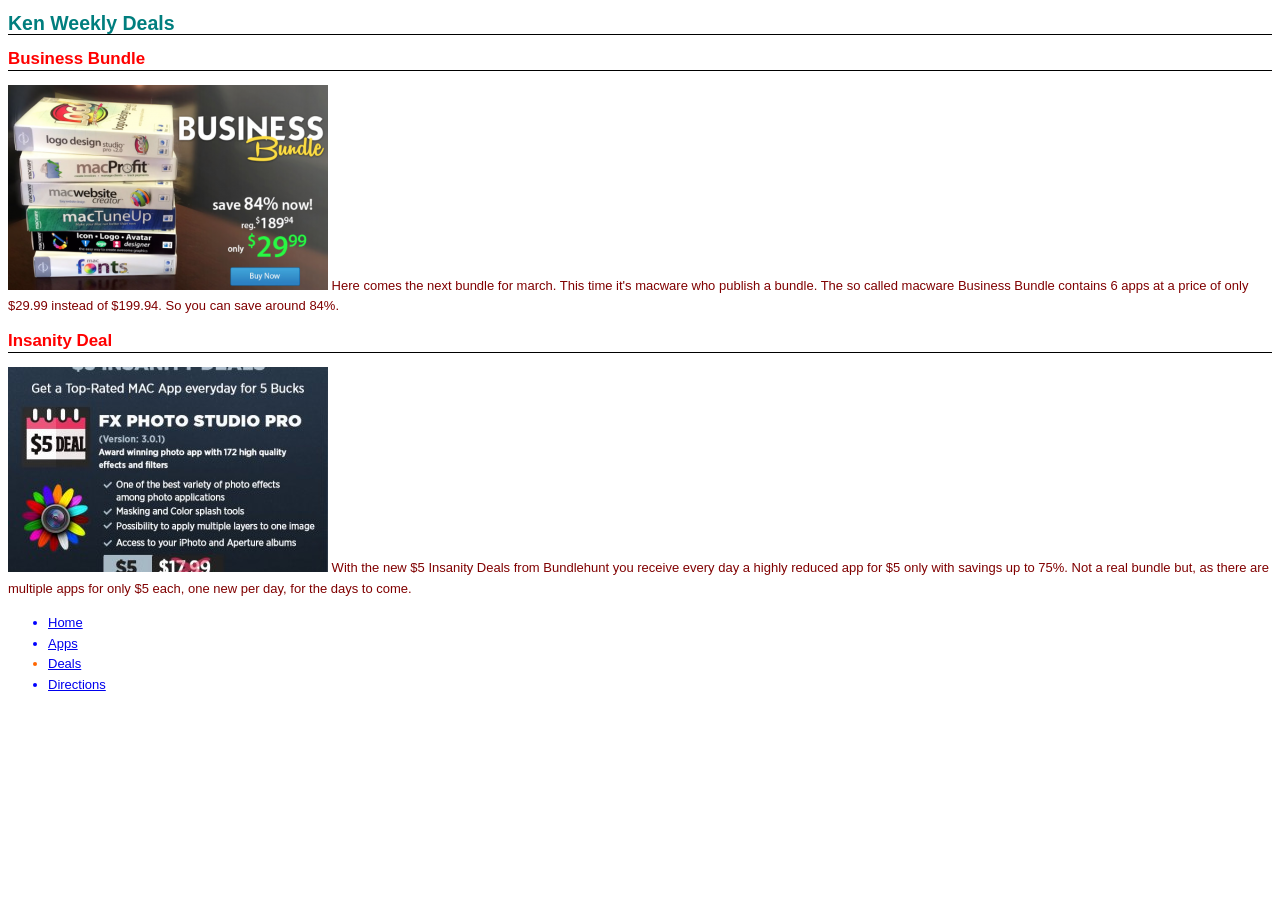
<file: Web-Dev- Ken/lab-03a/deals/deals.html>
<!DOCTYPE html>
<html>
  <head>
    <title>Ken Deals App Bundle Deals</title>
   <link rel="stylesheet" href="../style.css" />
   <link rel="stylesheet" href="../ken-style.css">
  </head>
  <body>
    <h1>Ken Weekly Deals</h1>
    <h2 class="special">Business Bundle</h2>
    <p>
      <img src="../images/business.png" alt="Business Bundle" /> Here comes the next bundle for march. This time it's
      macware who publish a bundle. The so called macware Business Bundle contains 6 apps at a price of only $29.99
      instead of $199.94. So you can save around 84%.
    </p>
    <h2 class="special">Insanity Deal</h2>
    <p>
      <img src="../images/insanity.jpg" alt="Insanity Deal" /> With the new $5 Insanity Deals from Bundlehunt you receive
      every day a highly reduced app for $5 only with savings up to 75%. Not a real bundle but, as there are multiple
      apps for only $5 each, one new per day, for the days to come.
    </p>
      <ul class="blue_favourites">
        <li><a href="../index.html">Home</a></li>
        <li><a href="../apps.html">Apps</a></li>
        <li class="active"><a href="deals.html">Deals</a></li>
        <li><a href="../directions.html">Directions</a></li>    
      </ul>
  </body>
</html>
</file>
<file: Web-Dev- Ken/lab-02b/style.css>
body {
  font-family: Verdana, Helvetica, Arial, sans-serif;
  font-size: small;
  line-height: 1.6em;
}

h1,
h2 {
  color: #007e7e;
  border-bottom: 1px solid black;
}

h1 {
  font-size: 150%;
}

h2 {
  font-size: 130%;
}

p {
  color: maroon;
}
/* class for special h2 */
.special { color: red; }

/* class favourites on the index  page */
.blue_favourites {
  color: blue;
}
/* class active page menu */
.active {
  color: rgb(255, 102, 0);
}
</file>
<file: Web-Dev- Ken/lab-03a/style.css>
body {
  font-family: Verdana, Helvetica, Arial, sans-serif;
  font-size: small;
  line-height: 1.6em;
}

h1,
h2 {
  color: #007e7e;
  border-bottom: 1px solid black;
}

h1 {
  font-size: 150%;
}

h2 {
  font-size: 130%;
}

p {
  color: maroon;
}
/* class for special h2 */
.special { color: red; }

.blue_favourites {
  color: blue;;
}
.guarantee {
  border-color: black;
  border-width: 1px;
  border-style: solid;
  background-color: #a7cece;
  margin: 30px;
  background-image: url(images/background.gif) ;
  background-repeat: no-repeat;
  background-position: left;
  padding: 25px;
  padding-left: 80px;
  margin-right: 150px;
  line-height: 1.9em;
  font-style: italic;
  font-family: Georgia, "Times New Roman", Times, serif;
  color: black;
  border-color: white;
  border-width: 1px;
  border-style: dashed;
}
.container {
  display: grid;
  grid-template-columns: 5% 55% 20% 5%;
  grid-gap: 5%;
}
#maincontent {
  grid-column-start: 2;
}

#sidebar {
  grid-column-start: 3;
}
.sidebar-img {
  width: 190px;
  display: block;
}



/*https://www.w3schools.com/css/css3_image_center.asp*/
/*<img> is an inline element */
/*so the image this class is attached to has to be a block-level element */
/* width has to be defined, it must be smaller than the width of the page*/
.bannerimage {
  display: block;
  margin: auto;
  width: 50%;
}
</file>
<file: Web-Dev- Ken/lab-03a/ken-style.css>
/* class active page menu */
.active {
  color: rgb(255, 102, 0);
}
</file>
<file: Web-Dev- Ken/ken-small-examples-reference/ken-grid-worklayout.css>
#container-fullpage {


}
.container {
  background-color: red;
  display: grid;
  grid-template-columns: 5% 60% 30% 5%;
}
#banner{
grid-column-start: 1;/*starts ar beginning of column 1*/
background-color: green;
}
#maincontent{
grid-column-start: 2;/*starts ar beginning of column 2*/
}

#maincontent-a{
  background-color:blueviolet;
}

#maincontent-b{
  background-color: blue;
}
#maincontent-b p{
  background-color: rgb(192, 255, 216);
}
#mc-01{
  background-color: brown;
}
#mc-02{
  background-color:bisque;
}

#sidebar {
  grid-column-start: 3;
}
</file>
<file: Web-Dev- Ken/ken-small-examples-reference/ken-boxes.css>
.box {
  margin: 5px;
  width: 50px;
  height: 150px;
}

.left {
  float: left;
  background: pink;
}

.right {
  float: right;
  background: cyan;
}
</file>
<file: Web-Dev- Ken/lab-03b/home-kd.css>
.container {
  display: grid;
  grid-template-columns: 5% 18% 63% 5%;
  grid-gap: 3%;
}

#header {
  grid-column-start: 2;
  grid-column-end : span 2;
  border : solid 1px;

}

#navigation {
  grid-column-start: 2;
  border : solid 1px;
}
#maincontent {
  grid-column-start: 3;
  border : solid 1px;
  display: grid;
  grid-template-columns: 70% 27%;
  grid-gap: 3%;
}

#primary {
  grid-column-start: 1;
  border : solid 1px;
}
#primary-wrapper{

}

#primary-content-top{
  grid-column-start: 1;
  border : solid 4px;
  display: grid;
  grid-template-columns: 70% 27%;
  grid-gap: 3%;
}

#primary-p1-p2-wrapper{
 /*grid-column-start: 1;
  border : solid 4px;
  display: grid;
  grid-template-columns: 70% 27%;
  grid-gap: 3%;*/
}

#primary-p1-p2-image{
  grid-column-start: 2;
  border : solid 1px;
}
#primary-image{

}
#primary-image img {
  width: 200px;
  float: right;
  height: auto;
  margin: 10px;
}

.placeholder-primaryimage{
  width: 50px;
  float: center;
  height: auto;
  margin: 10px;
}

#primary-content-middle{

}

#primary-content-under-image{

}

.placeholderimage{
  border: 1px solid grey;
  border-radius: 4px;
  width: 100%;
  height: auto;
}

.centerimage-01{
  border: 1px solid grey;
  border-radius: 4px;
  width: 200px;
  height: auto;
}
.centerimage-02{
  border: 1px solid grey;
  border-radius: 4px;
  max-width: 100%;
  height: auto;
}
.centerimage-03{
  border: 1px solid grey;
  border-radius: 4px;
  display: block;
  margin: auto;
  width: 50%;
}

#secondary {
  grid-column-start: 2;
  border : solid 1px;
}

.secondary-image-right{
  width: 50px;
  float: right;
  margin: 10px;
}

/* lots of playing below*/
.secondary-text-left{
   float: left;
   width: 100px;
}
.secondary-placeholderimage-right{
  width: 50px;
  float: right;
    /*height: auto;
margin: 10px;*/
  
}
.secondary-placeholderimage-01{
  border: 1px solid grey;
  border-radius: 4px;
  display: block;
  margin: auto;
  width: 20%;
  text-align: right;
}

.secondary-placeholderimage-02{
    float: right;
    margin: 10px;
    width: 20%;
    height: auto;
}

.secondary-img{
  /*https://www.geeksforgeeks.org/css/how-to-align-images-in-css/*/
  display: flex;
  justify-content: space-between;
  /* Adjust as needed: flex-start, center, space-between, space-around */
  align-items: right;
  height: 100vh;
}
.secondary-placeholderimage-03{
   width: 20%;
   height: auto;
}

.secondary-img-04{
  /*https://www.geeksforgeeks.org/css/how-to-align-images-in-css/*/
  display: flex;
  justify-content: space-between;
  /* Adjust as needed: flex-start, center, space-between, space-around */
  align-items: right;
  height: 100vh;
}
.secondary-img-04 img{
   width: 20%;
   height: auto;
}


#footer {
  grid-column-start: 2;
  grid-column-end : span 2;
  border : solid 1px;
}
</file>
<file: Web-Dev- Ken/lab-03b/page01-kd.css>
#p01-image img{
    width: 100px;
    float: right;
    height: auto;
    margin: 10px;
}
</file>
<file: Web-Dev- Ken/lab-03b/page02-kd.css>
#center-image-p02 img {
    float: right;
    border-width: 10px;
    border-style: dashed;
    border-color: red;
    width: 300px;
    height: auto;

}
</file>
<file: Web-Dev- Ken/lab-04/lab-04-boxes.css>
.container {
  box-sizing: border-box;
  border: 1px solid blue;
  width: 100%;
  float: left;
}

.box {
  margin: 5px;
  width: 50px;
  height: 150px;
}

.left {
  float: left;
  background: pink;
}

.right {
  float: right;
  background: cyan;
}
</file>
<file: Web-Dev- Ken/lab-04/lab-04-float.css>
body {
    width: 90%;
    max-width: 900px;
    margin: 0 auto;
    font: Arial, Helvetica, sans-serif;
}

.box {
    width: 150px;
    height: 100px;
    border-radius: 5px;
    background-color: rgb(207 232 220);
    padding: 1em;
    float:left;
    margin-left: 15px;
    margin-top: 15px;
}

/*class shows the background colour*/
.title-paragraph {
    background-color: lightblue;
    margin-left: 15px;
}

/*class 'clears' second paragraph left*/
.content-paragraph {
    clear: left;
}
</file>
